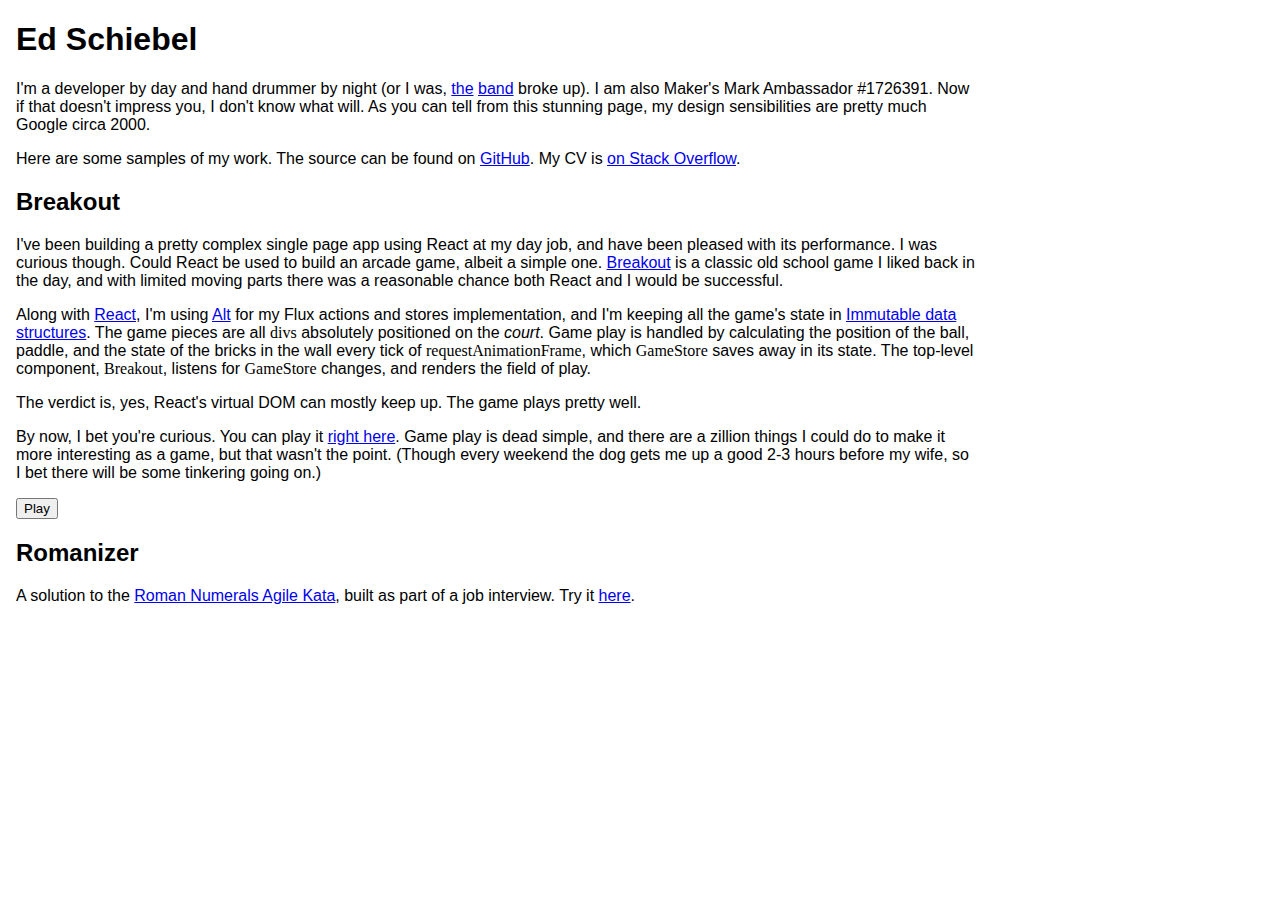
<file: index.html>
<!DOCTYPE html>
<html lang="en" locale="en">
<head profile="http://www.w3.org/2005/10/profile">
<meta http-equiv="content-type" content="text/html; charset=UTF-8">
<meta http-equiv="X-UA-Compatible" content="IE=edge">
<meta name="viewport" content="width=device-width, initial-scale=1">
<title>Ed Schiebel</title>
<style>
body {
    margin: 1em;
    font-family: Verdana, Arial, Helvetica, sans-serif;
}
code {
    font-family: Consolas, Courier-new, fixed;
}
section {
    max-width: 60em;
}
</style>
</head>
<body>
<h1>Ed Schiebel</h1>
<section>
<p>
    I'm a developer by day and hand drummer by night (or I was,
    <a href="https://www.facebook.com/padula.oblongata/">the</a>
    <a href="https://web.archive.org/web/20140106024618/http://padulaoblongata.com/">band</a> broke up).
	I am also Maker's Mark Ambassador #1726391. Now if that doesn't impress you, I don't know what will.
    As you can tell from this stunning page, my design sensibilities are pretty much
    Google circa 2000.
</p>
<p>
    Here are some samples of my work.  The source can be found on <a href="https://github.com/eschiebel">GitHub</a>.
    My CV is <a href="https://stackoverflow.com/CV/eschiebel">on Stack Overflow</a>.
    <p>
</p>
</section>
<section>
<h2>Breakout</h2>
<p>
    I've been building a pretty complex single page app using React at my
    day job, and have been pleased with its performance. I was curious though. Could
    React be used to build an arcade game, albeit a simple one.
    <a href="https://en.wikipedia.org/wiki/Breakout_(video_game)">Breakout</a>
    is a classic old school game I liked back in the day, and with limited moving parts
    there was a reasonable chance both React and I would be successful.
</p><p>
    Along with <a href="https://facebook.github.io/react/">React</a>, I'm using
    <a href="http://alt.js.org/">Alt</a> for my Flux actions and stores implementation,
    and I'm keeping all the game's state in
    <a href="https://facebook.github.io/immutable-js/">Immutable data structures</a>.
    The game pieces are all <code>divs</code> absolutely positioned on the <i>court</i>. Game play
    is handled by calculating the position of the ball, paddle,
    and the state of the bricks in the wall every tick of <code>requestAnimationFrame</code>, which
    <code>GameStore</code> saves away in its state. The top-level component, <code>Breakout</code>, listens for
    <code>GameStore</code> changes, and renders the field of play.
</p><p>
    The verdict is, yes, React's virtual DOM can mostly keep up. The game plays pretty well.
</p><p>
    By now, I bet you're curious. You can play it <a href="breakout/index.html">right here</a>.  Game play is
    dead simple, and there are a zillion things I could do to make it more interesting as a game, but
    that wasn't the point. (Though every weekend the dog gets me up a good 2-3 hours before my wife,
    so I bet there will be some tinkering going on.)
</p>
<p>
<button onclick="window.location='breakout/index.html'">Play</button>
</p>
<h2>Romanizer</h2>
<p>
    A solution to the <a href="http://agilekatas.co.uk/katas/romannumerals-kata">Roman Numerals Agile Kata</a>, built
    as part of a job interview. Try it <a href="https://quick-water.hyperdev.space/">here</a>.
</p>
</section>
</body>
</html>
</file>
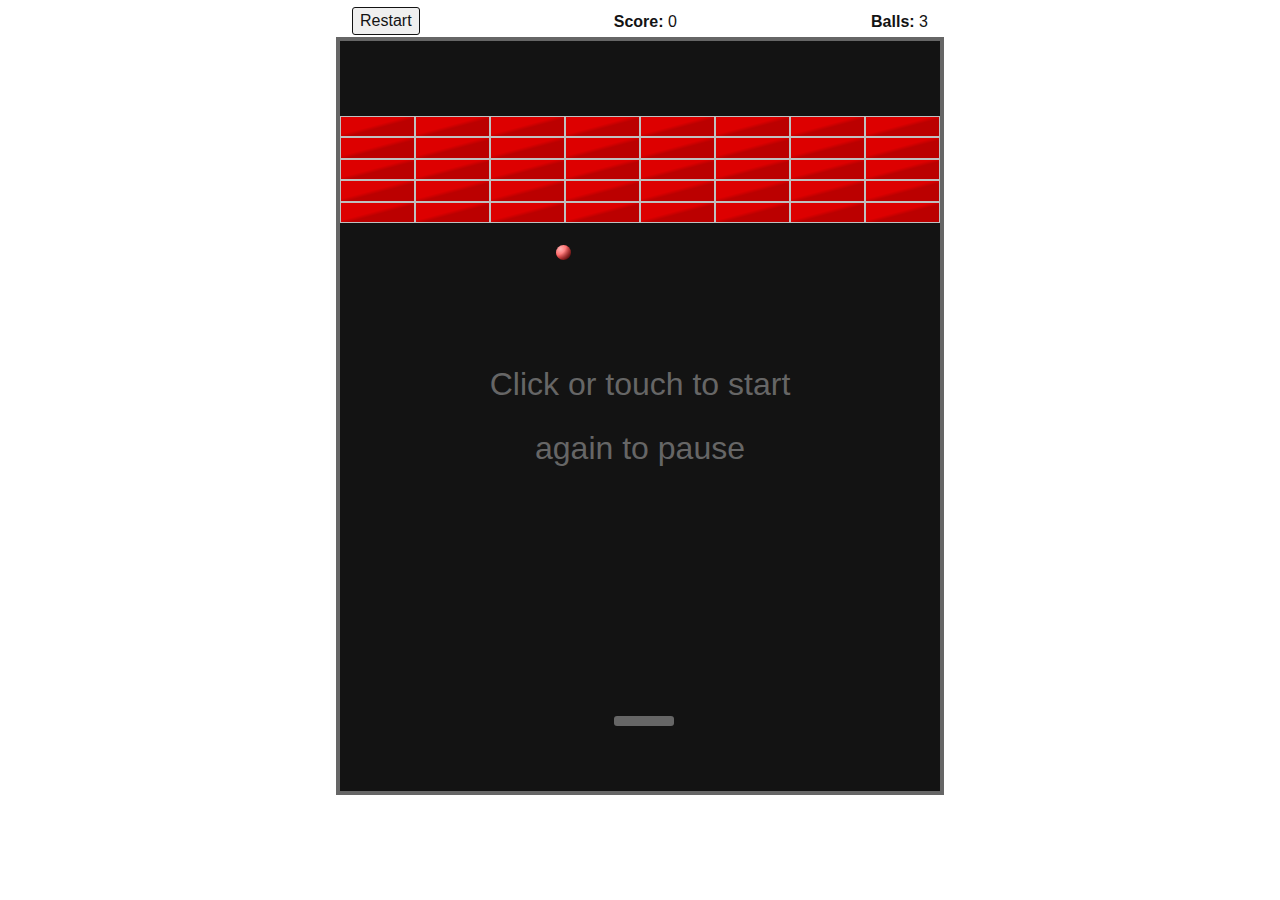
<file: breakout/index.html>
<!DOCTYPE html>
<html lang="en" locale="en">
<head profile="http://www.w3.org/2005/10/profile">
<meta http-equiv="content-type" content="text/html; charset=UTF-8">
<meta http-equiv="X-UA-Compatible" content="IE=edge">
<meta name="viewport" content="width=608">
<link rel="stylesheet" type="text/css" href="./breakout.css">
<title>Breakout</title>
</head>
<body>
<div id="game">one moment please</div>
<script src='./bundle.js'></script>
</body>
</html>
</file>
<file: breakout/breakout.css>
html, body {
    height: 100%;
}
#game {
    width: 608px;   /* width of court + its border */
    margin: 0 auto;
    padding: 7px 0;
}
.the-game {
    margin: 0 auto;
}
.scoreboard {
    display: flex;
    flex-direction: row;
    justify-content: space-between;;
}
.scoreboard > div {
    flex-grow: 0;
    flex-shrink: 0;
}
.court {
    position: relative;
    border: 4px solid #666;
    background-color: #131313;
    color: #666;
    box-sizing: content-box;
    flex-shrink: 0;
    flex-grow: 0;
}


.ball {
    position: absolute;
    border-radius: 50%;
    background-color: red;
    background-image: radial-gradient(circle 20px at 0 0, rgba(0,0,0,0), rgba(0,0,0,0), rgba(0,0,0,.8)), radial-gradient(circle 16px at 4.5px 4px, rgba(255,255,255,.7), rgba(0,0,0,0));
}
/*
.the-game.running .ball {
    background-image: linear-gradient(165deg, #fff, #d00);
    background-color: #d00;
}
*/
.paddle {
    position: absolute;
    border-radius: 3px;
    top:0;
    left: 0;
    background-color: #666;
}
.wall {
    position: absolute;
}
.brick {
    position: absolute;
    box-sizing: border-box;
    border: 1px solid silver;
    background-color: red;
    background-image: linear-gradient(165deg, #d00, #d00 45%, #b00 55% );
}

.court .message {
    position: absolute;
    top: 50%;
    left: 50%;
    transform: translate(-50%, -50%);
    font-size: 2rem;
    line-height: 2em;
    text-align: center;
    white-space: pre;
}
.scoreboard {
    color: #131313;
}
.scoreboard > div {
    display: inline;
    margin: 0 1em;
}
.scoreboard > div span {
    line-height: 30px;
}
.scoreboard button {
    border: 1px solid #131313;
    padding: 4px 7px;
    border-radius: 3px;
}
.scoreboard .label {
    font-weight: bold;
}
</file>
